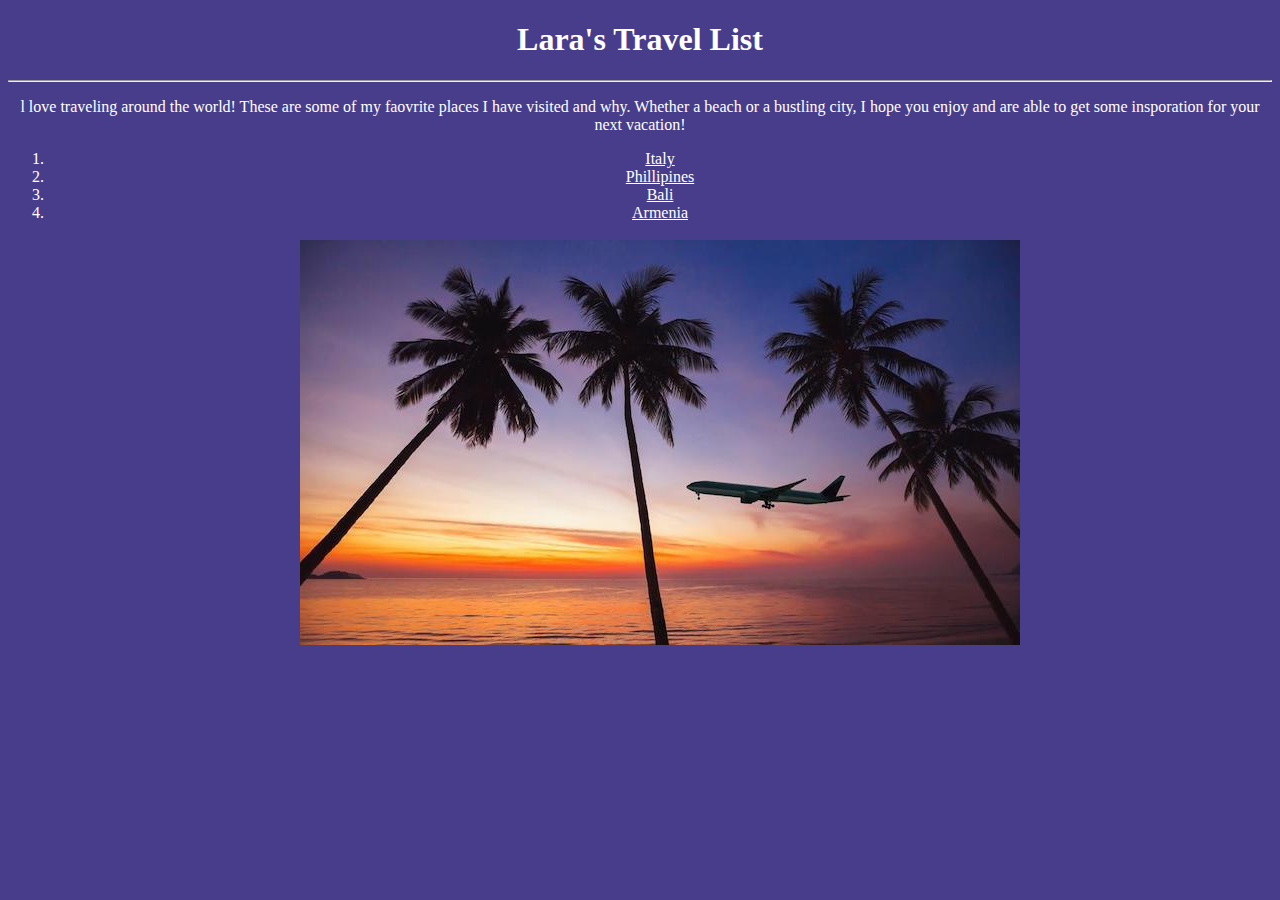
<file: index.html>
<!doctype html>
<html>
<head>
	<link href="style.css" type="text/css" rel="stylesheet"/>
	<center><title>Lara's Travel List</title>

</head>
<body id="homepage">
	<h1>Lara's Travel List</h1>
	<hr>
	<p>l love traveling around the world! These are some of my faovrite places I have visited and why. Whether a beach or a bustling city, I hope you enjoy and are able to get some insporation for your next vacation!</p>
	<ol>
		<li><a href="Italy.html">Italy</a></li>
		<li><a href="Philipines.html">Phillipines</a></li>
		<li><a href="Bali.html">Bali</li>
		<li><a href="Armenia.html">Armenia</li>
<br>




<center><img src="PalmTreeSunset.jpg" alt="Palm Tree Sunset" />

	</ol>
</file>
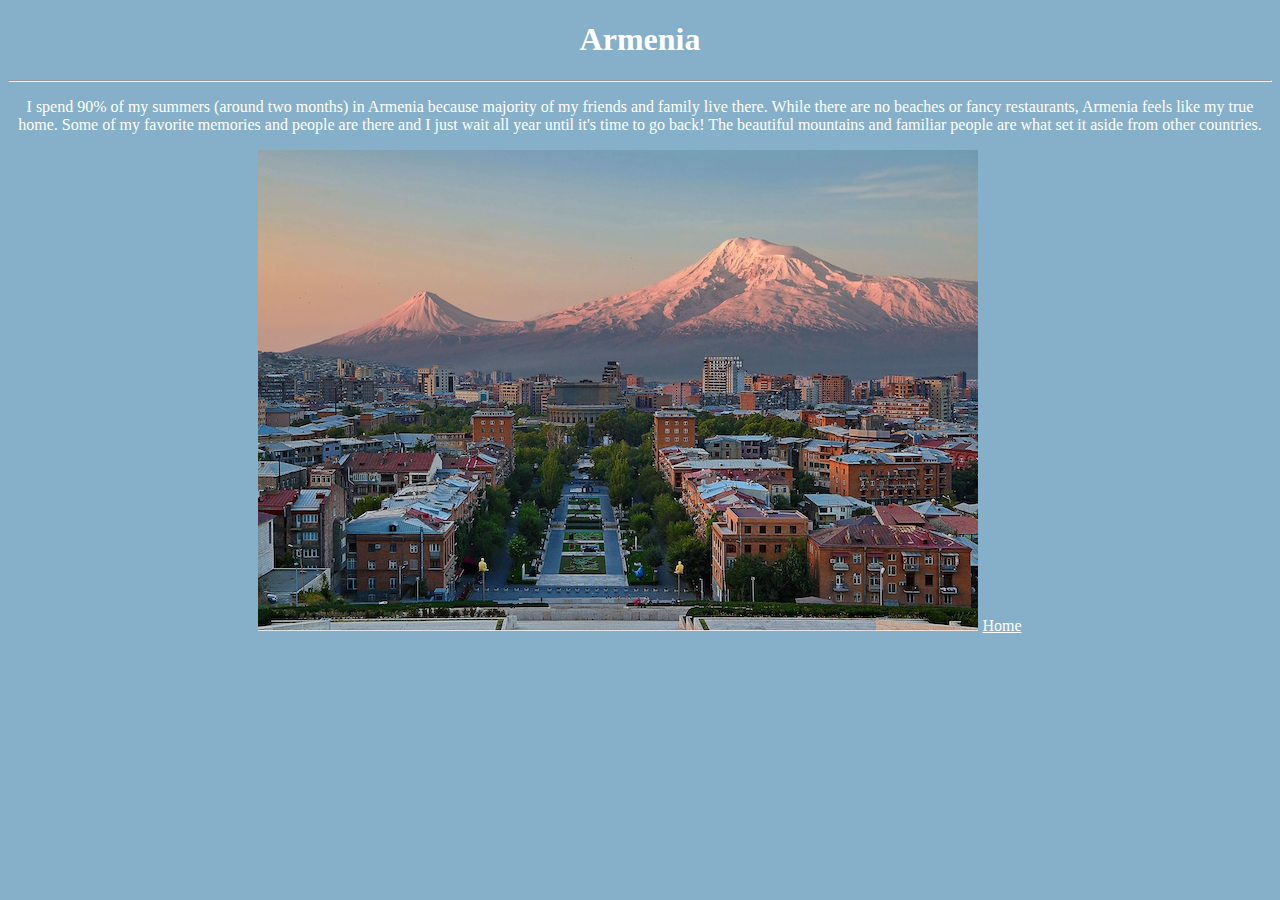
<file: Armenia.html>
<!doctype html>
	<html>
	<head>
		<link href="style.css"type="text/css"rel="stylesheet"/>
		<center><title>Armenia</title>

	</head>
	<body id="armenia">
		<h1>Armenia</h1>
		<hr>
		<p>I spend 90% of my summers (around two months) in Armenia because majority of my friends and family live there. While there are no beaches or fancy restaurants, Armenia feels like my true home. Some of my favorite memories and people are there and I just wait all year until it's time to go back! The beautiful mountains and familiar people are what set it aside from other countries.</p>



<center><img src="Ararat.jpeg" alt="Ararat Mountain"/>




<a href="index.html">Home</a>

	</body>
	</html>
</file>
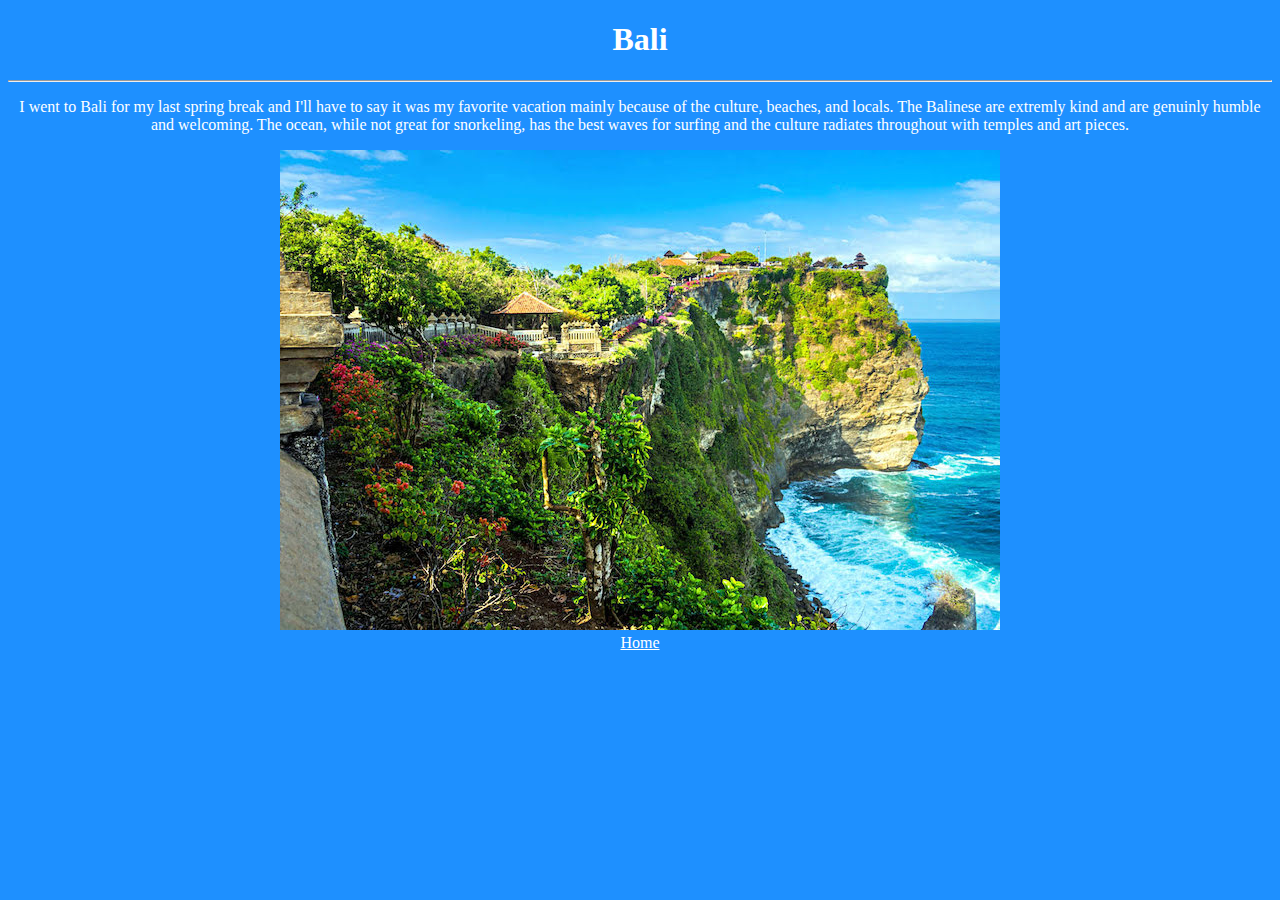
<file: Bali.html>
<!doctype html>
	<html>
	<head>
		<link href="style.css"type="text/css"rel="stylesheet"/>
		<center><title>Bali</title>

	</head>
	<body id="bali">
		<h1>Bali</h1>
		<hr>
		<p>I went to Bali for my last spring break and I'll have to say it was my favorite vacation mainly because of the culture, beaches, and locals. The Balinese are extremly kind and are genuinly humble and welcoming. The ocean, while not great for snorkeling, has the best waves for surfing and the culture radiates throughout with temples and art pieces. </p>

<center><img src="BaliPhoto.jpg" alt="Bali Photo"/>



<br>
<a href="index.html">Home</a>



	</body>
	</html>
</file>
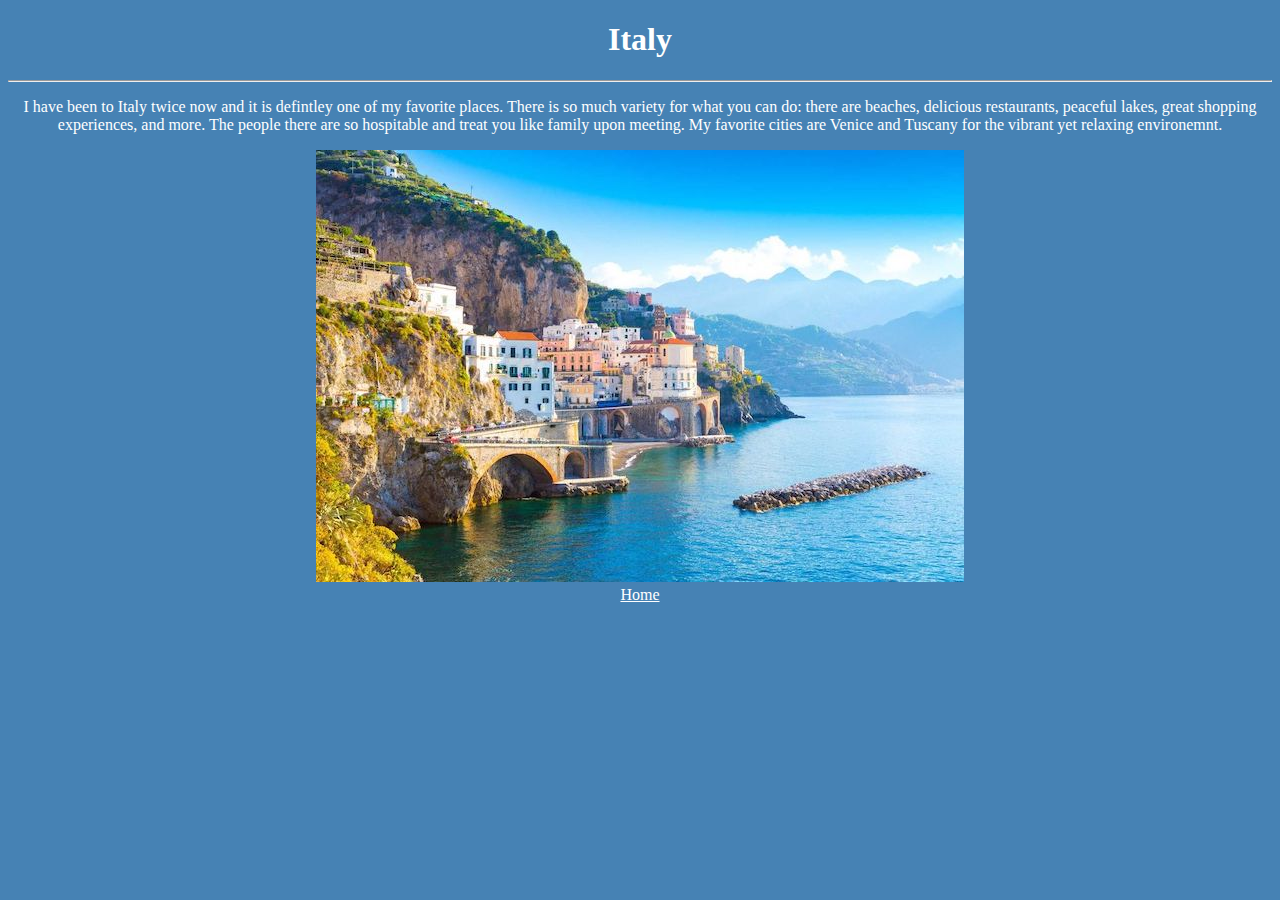
<file: Italy.html>
<!doctype html>
	<html>
	<head>
		<link href="style.css"type="text/css"rel="stylesheet"/>
		<center><title>Italy</title>


	</head>
	<body id="italy">
		<h1>Italy</h1>
		<hr>
		<p>I have been to Italy twice now and it is defintley one of my favorite places. There is so much variety for what you can do: there are beaches, delicious restaurants, peaceful lakes, great shopping experiences, and more. The people there are so hospitable and treat you like family upon meeting. My favorite cities are Venice and Tuscany for the vibrant yet relaxing environemnt.

</p>

<center><img src="LaraLakeCuomo.jpeg" alt="Italy" />
<br>

<a href="index.html">Home</a>

	</body>
	</html>
</file>
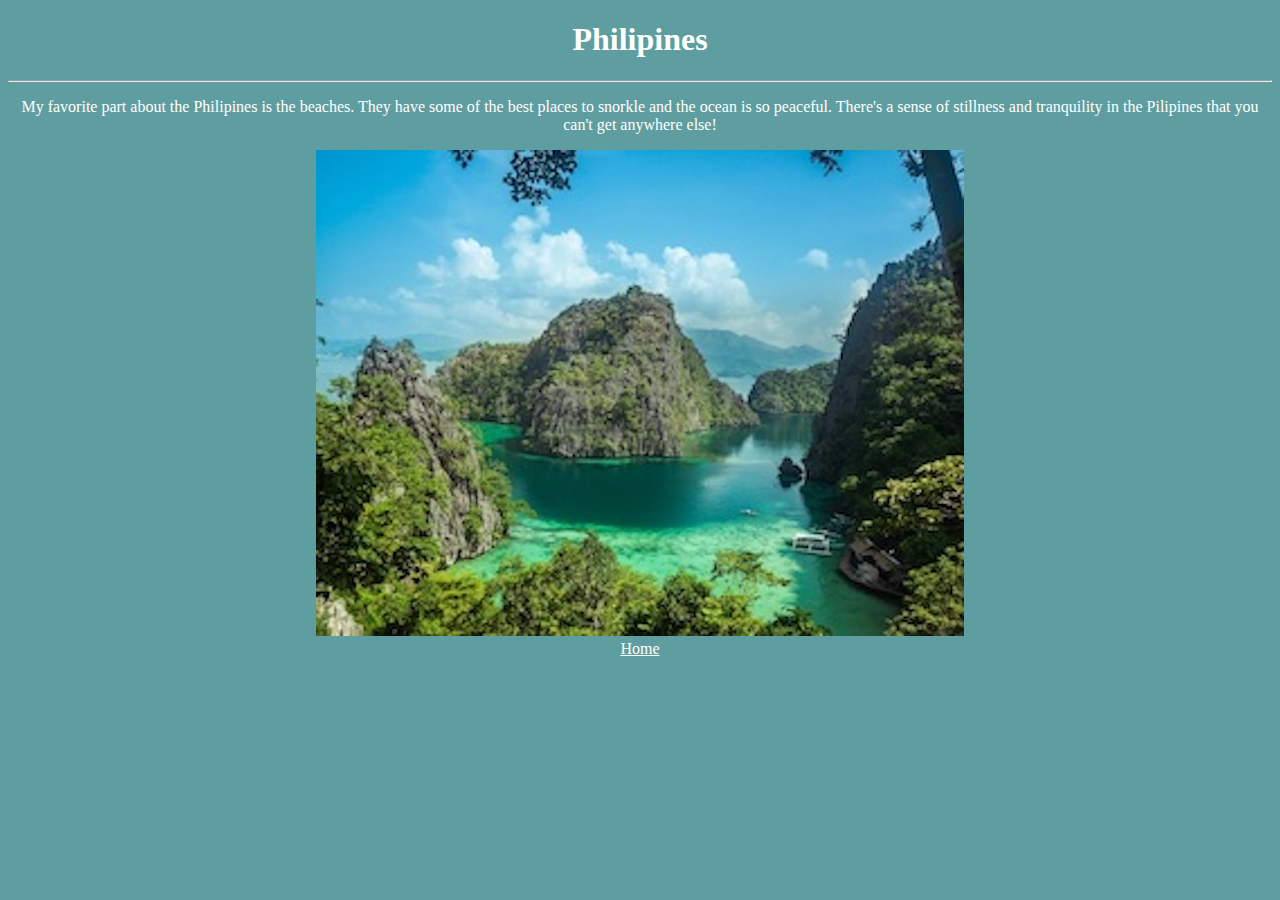
<file: Philipines.html>
<!doctype html>
	<html>
	<head>
		<link href="style.css"type="text/css"rel="stylesheet"/>
		<center><title>Philipines</title>

	</head>
	<body id="phillipines">

		<h1>Philipines</h1>
		<hr>
		<p>My favorite part about the Philipines is the beaches. They have some of the best places to snorkle and the ocean is so peaceful. There's a sense of stillness and tranquility in the Pilipines that you can't get anywhere else! </p>



		<center><img src="PhilipinesGreenBeach.jpeg" alt="Philipines Green Beach"/>

<br>
<a href="index.html">Home</a>

	</body>
	</html>
</file>
<file: style.css>
#homepage {
	background-color: 	#483D8B;
}


li, a {
	color:#FFFFFF;
}

h1, p {
	color:#FFFFFF;
}







#italy {
	background-color: 	#4682B4;
}



#phillipines{
	background-color: #5F9EA0;
}



#bali{
	background-color: #1E90FF;
}



#armenia{
	background-color: #86AFC9;
}
</file>
